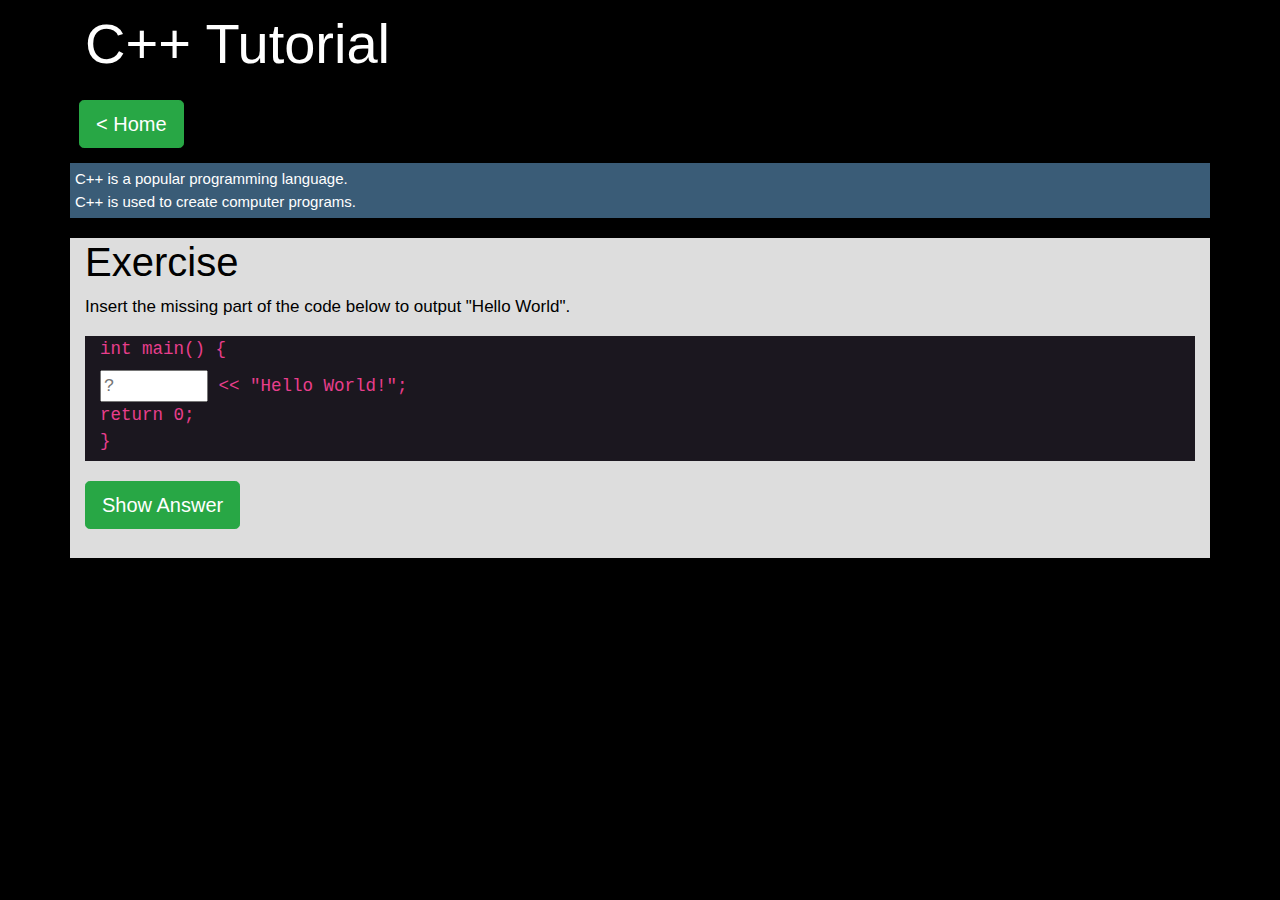
<file: C++.html>
<html lang="en">
<head>
    <meta charset="UTF-8">
    <meta name="viewport" content="width=device-width, initial-scale=1.0">
    <title>C++</title>
    <link rel="stylesheet" href="https://maxcdn.bootstrapcdn.com/bootstrap/4.5.2/css/bootstrap.min.css">

<!-- jQuery library -->
<script src="https://ajax.googleapis.com/ajax/libs/jquery/3.5.1/jquery.min.js"></script>

<!-- Popper JS -->
<script src="https://cdnjs.cloudflare.com/ajax/libs/popper.js/1.16.0/umd/popper.min.js"></script>

<!-- Latest compiled JavaScript -->
<script src="https://maxcdn.bootstrapcdn.com/bootstrap/4.5.2/js/bootstrap.min.js"></script>
</head>
<style>
    body{
        background-color: rgb(0, 0, 0);
    }
    h1{
        margin-top: 10px;
    }
    a{
        position: relative;
        left: 5%;
        top:15px;
    }
    .info{
        margin-top: 30px;
        color: #fff;
        background-color: rgb(97, 153, 199, 0.6);
        font-size: 15px;
        padding: 5px;
        width: 100%;
    }
    .Example{
        margin-top: 30px;
        font-size: 40px;
        color: #000;
        background-color: #ddd;
        height: 400px;
    }
    .code{
        background-color: #1b171f;
        color: rgb(185, 107, 17);
        font-size: 18px;
        padding: 12px;
    }
    .code span{
        color: green;
    }
    .exercise-code span{
        color: green;
    }
    .Ex{
        margin-top: 20px;
        font-size: 17px;
        color: #000;
        background-color: #ddd;
        height: 320px;
    }
    .exercise-code{
        font-size: 20px;
        height: 125px;
        color: rgb(23, 132, 139);
        background-color:  #1b171f;
    }
    input[type=text]{
        width: 10%;
        margin-top: 8px;
    }
    #demo{
        position: relative;
        left: 15px;
        top: 15px;
        font-size: 30px;
    }
    @media (max-width: 500px){
        .Ex{
            height: 330px;
        }
       
    }
</style>
<body>
    <h1 class="container display-4" style="color: #fff;">C++ Tutorial</h1>
    <a href="index.html" class="container"><button class="Home btn btn-success btn-lg">< Home</button></a>
    <div class="container info">
        C++ is a popular programming language. <br>
        C++ is used to create computer programs.
    </div>
    <div class="container Ex">
        <h1>Exercise</h1>
        <p>Insert the missing part of the code below to output "Hello World".</p>
    <div class="container exercise-code">
         <code>
             int main() { <br>
             <input type="text" id="text" placeholder="?"> << "Hello World!"; <br>
             return 0; <br>
             }
         </code>
    </div>
    <button class="btn btn-success btn-lg show" style="margin-top: 20px;" onclick="fun()">Show Answer</button>
    <code id="demo"></code>
    <script>
        function fun() {
            document.getElementById('demo').innerHTML = 'count';
        }
    </script>    
</div>

</body>
</html>
</file>
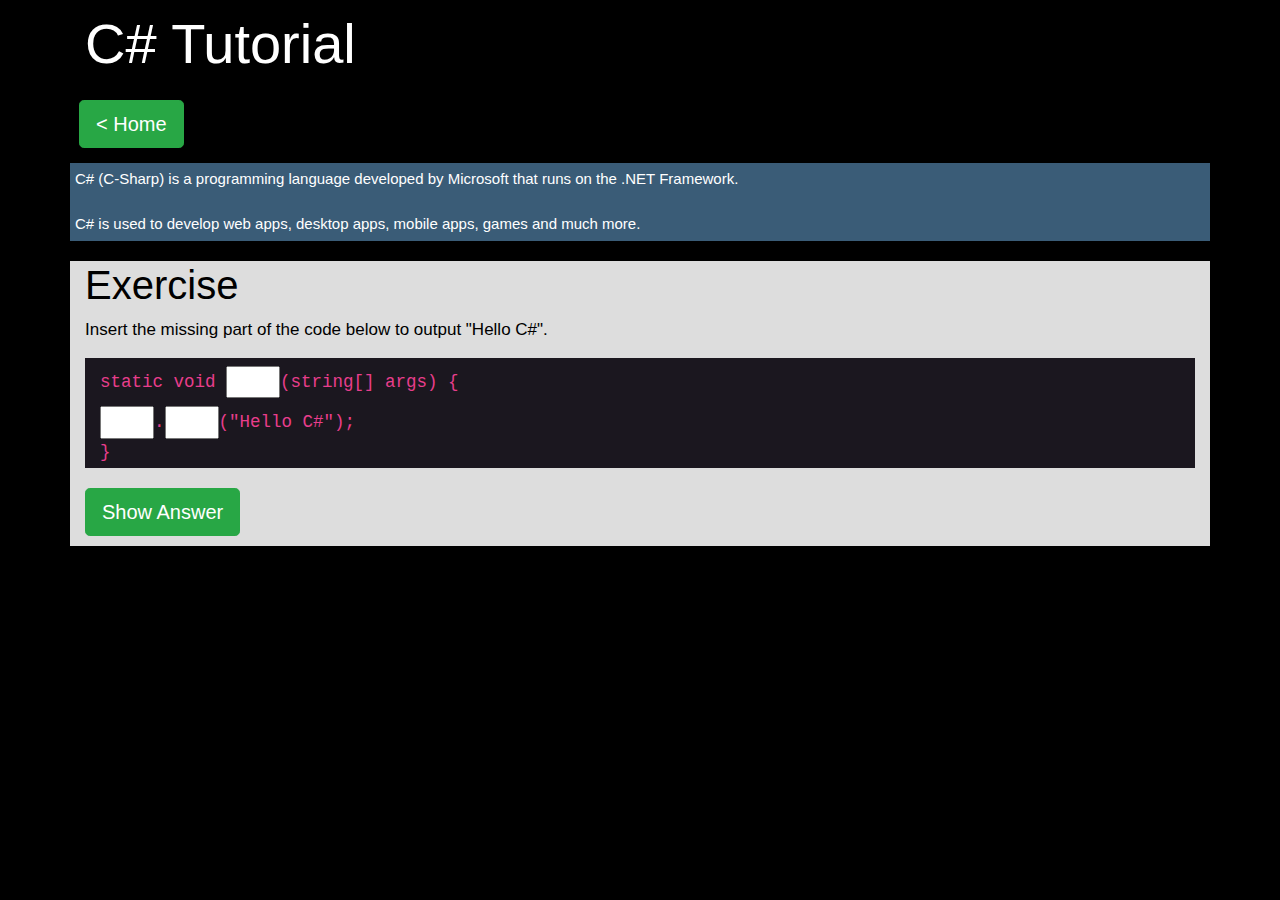
<file: C.html>
<html lang="en">
<head>
    <meta charset="UTF-8">
    <meta name="viewport" content="width=device-width, initial-scale=1.0">
    <title>C#</title>
    <link rel="stylesheet" href="https://maxcdn.bootstrapcdn.com/bootstrap/4.5.2/css/bootstrap.min.css">
    
<!-- jQuery library -->
<script src="https://ajax.googleapis.com/ajax/libs/jquery/3.5.1/jquery.min.js"></script>

<!-- Popper JS -->
<script src="https://cdnjs.cloudflare.com/ajax/libs/popper.js/1.16.0/umd/popper.min.js"></script>

<!-- Latest compiled JavaScript -->
<script src="https://maxcdn.bootstrapcdn.com/bootstrap/4.5.2/js/bootstrap.min.js"></script>
</head>
<style>
    body{
        background-color: rgb(0, 0, 0);
    }
    h1{
        margin-top: 10px;
    }
    a{
        position: relative;
        left: 5%;
        top:15px;
    }
    .info{
        margin-top: 30px;
        color: #fff;
        background-color: rgb(97, 153, 199, 0.6);
        font-size: 15px;
        padding: 5px;
        width: 100%;
    }
    .Example{
        margin-top: 30px;
        font-size: 40px;
        color: #000;
        background-color: #ddd;
        height: 400px;
    }
    .code{
        background-color: #1b171f;
        color: rgb(185, 107, 17);
        font-size: 18px;
        padding: 12px;
    }
    .code span{
        color: green;
    }
    .exercise-code span{
        color: green;
    }
    .Ex{
        margin-top: 20px;
        font-size: 17px;
        color: #000;
        background-color: #ddd;
        height: 285px;
    }
    .exercise-code{
        font-size: 20px;
        height: 110px;
        color: rgb(23, 132, 139);
        background-color:  #1b171f;
    }
    input[type=text]{
        width: 5%;
        margin-top: 8px;
    }
    #demo{
        position: relative;
        left: 15px;
        top: 15px;
        font-size: 35px;
    }
    @media (max-width: 500px){
        .Ex{
            height: 280px;
        }
        #demo{
            font-size: 22px;
        }
    }
</style>
<body>
    <h1 class="container display-4" style="color: #fff;">C# Tutorial</h1>
    <a href="index.html" class="container"><button class="Home btn btn-success btn-lg">< Home</button></a>
    <div class="container info">
        C# (C-Sharp) is a programming language developed by Microsoft that runs on the .NET Framework. <br><br>
        C# is used to develop web apps, desktop apps, mobile apps, games and much more.
    </div>
    <div class="container Ex">
        <h1>Exercise</h1>
        <p>Insert the missing part of the code below to output "Hello C#".</p>
    <div class="container exercise-code">
         <code>
          static void <input type="text">(string[] args) { <br>
          <input type="text">.<input type="text">("Hello C#"); <br>
        }
        </code>
    </div>
    <button class="btn btn-success btn-lg show" style="margin-top: 20px;" onclick="fun()">Show Answer</button>
    <code id="demo"></code>
    <script>
        function fun() {
            document.getElementById('demo').innerHTML = 'Main, Console, Writeline';
        }
    </script>    
</div>

</body>
</html>
</file>
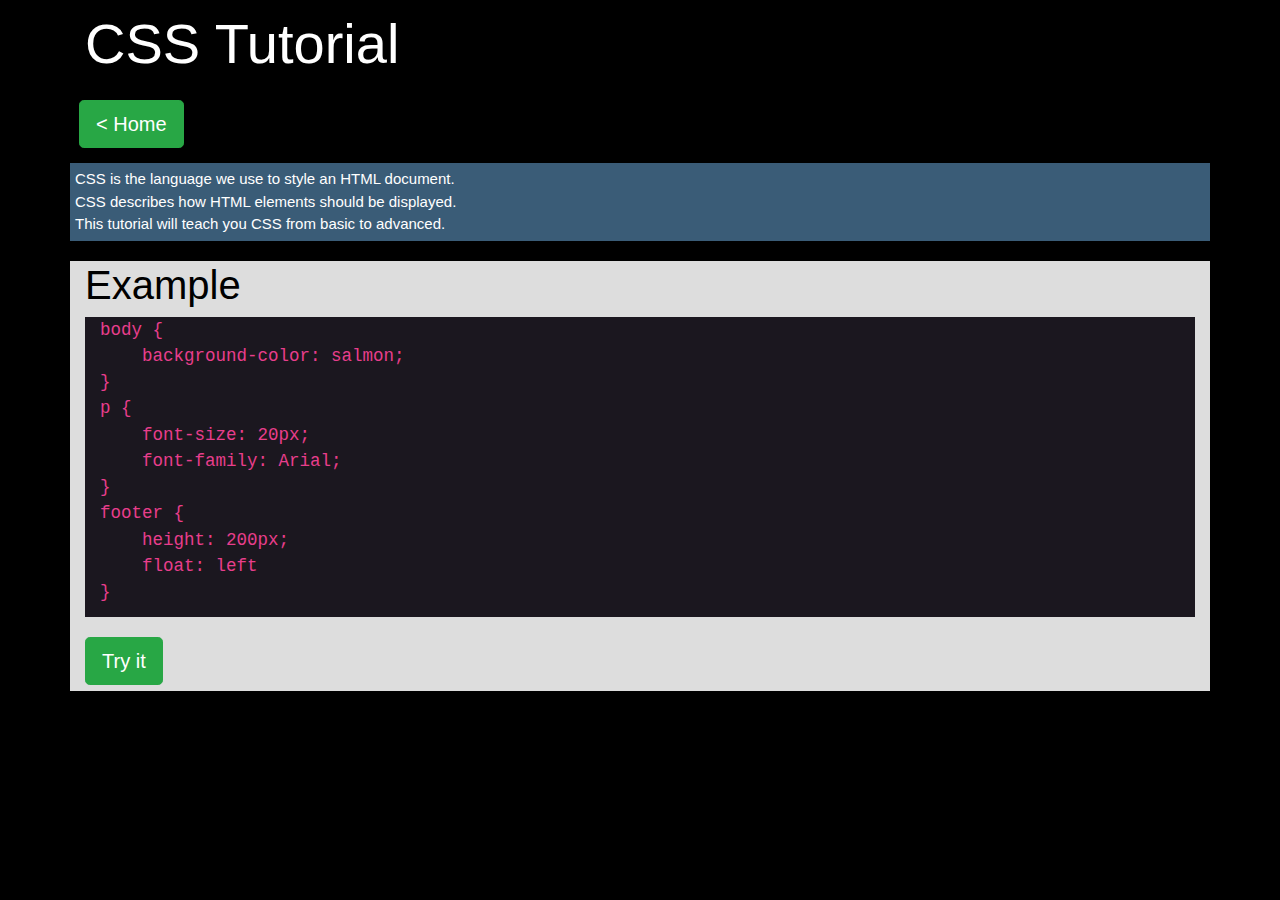
<file: css.html>
<html lang="en">
<head>
    <meta charset="UTF-8">
    <meta name="viewport" content="width=device-width, initial-scale=1.0">
    <title>CSS</title>
    <link rel="stylesheet" href="https://maxcdn.bootstrapcdn.com/bootstrap/4.5.2/css/bootstrap.min.css">

<!-- jQuery library -->
<script src="https://ajax.googleapis.com/ajax/libs/jquery/3.5.1/jquery.min.js"></script>

<!-- Popper JS -->
<script src="https://cdnjs.cloudflare.com/ajax/libs/popper.js/1.16.0/umd/popper.min.js"></script>

<!-- Latest compiled JavaScript -->
<script src="https://maxcdn.bootstrapcdn.com/bootstrap/4.5.2/js/bootstrap.min.js"></script>
</head>
<style>
    body{
        background-color: rgb(0, 0, 0);
    }
    h1{
        margin-top: 10px;
    }
    a{
        position: relative;
        left: 5%;
        top:15px;
    }
    .info{
        margin-top: 30px;
        color: #fff;
        background-color: rgb(97, 153, 199, 0.6);
        font-size: 15px;
        padding: 5px;
        width: 100%;
    }
    .Example{
        margin-top: 30px;
        font-size: 40px;
        color: #000;
        background-color: #ddd;
        height: 400px;
    }
    .code{
        background-color: #1b171f;
        color: rgb(185, 107, 17);
        font-size: 18px;
        padding: 12px;
    }
    .code span{
        color: green;
    }
    .exercise-code span{
        color: green;
    }
    .Ex{
        margin-top: 20px;
        font-size: 17px;
        color: #000;
        background-color: #ddd;
        height: 430px;
    }
    .exercise-code{
        font-size: 20px;
        height: 300px;
        color: rgb(23, 132, 139);
        background-color:  #1b171f;
    }
    input[type=text]{
        width: 10%;
        margin-top: 8px;
    }
    #demo{
        position: relative;
        top: 15px;
        font-size: 30px;
    }
    @media (max-width: 500px){
        .Ex{
            height: 3   00px;
        }
        #demo{
            position: absolute;
            left: 30px;
            top: 530px;
        }
    }
</style>
<body>
    <h1 class="container display-4" style="color: #fff;">CSS Tutorial</h1>
    <a href="index.html" class="container"><button class="Home btn btn-success btn-lg">< Home</button></a>
    <div class="container info">
        CSS is the language we use to style an HTML document. <br>
        CSS describes how HTML elements should be displayed. <br>
        This tutorial will teach you CSS from basic to advanced.
    </div>
    <div class="container Ex">
        <h1>Example</h1>
    <div class="container exercise-code">
       <code>
           body { <br>
           &nbsp;&nbsp;&nbsp; background-color: salmon; <br>
           } <br>
           p { <br>
           &nbsp;&nbsp;&nbsp; font-size: 20px; <br>
           &nbsp;&nbsp;&nbsp; font-family: Arial; <br>
           } <br>
           footer { <br>
           &nbsp;&nbsp;&nbsp; height: 200px; <br>
           &nbsp;&nbsp;&nbsp; float: left <br>
           }
       </code>
    </div>
    <button class="btn btn-success btn-lg" style="margin-top: 20px;" onclick="fun()">Try it</button>
</div>
 <script>
     function fun() {
      alert("Try it");
     }
 </script>
</body>
</html>
</file>
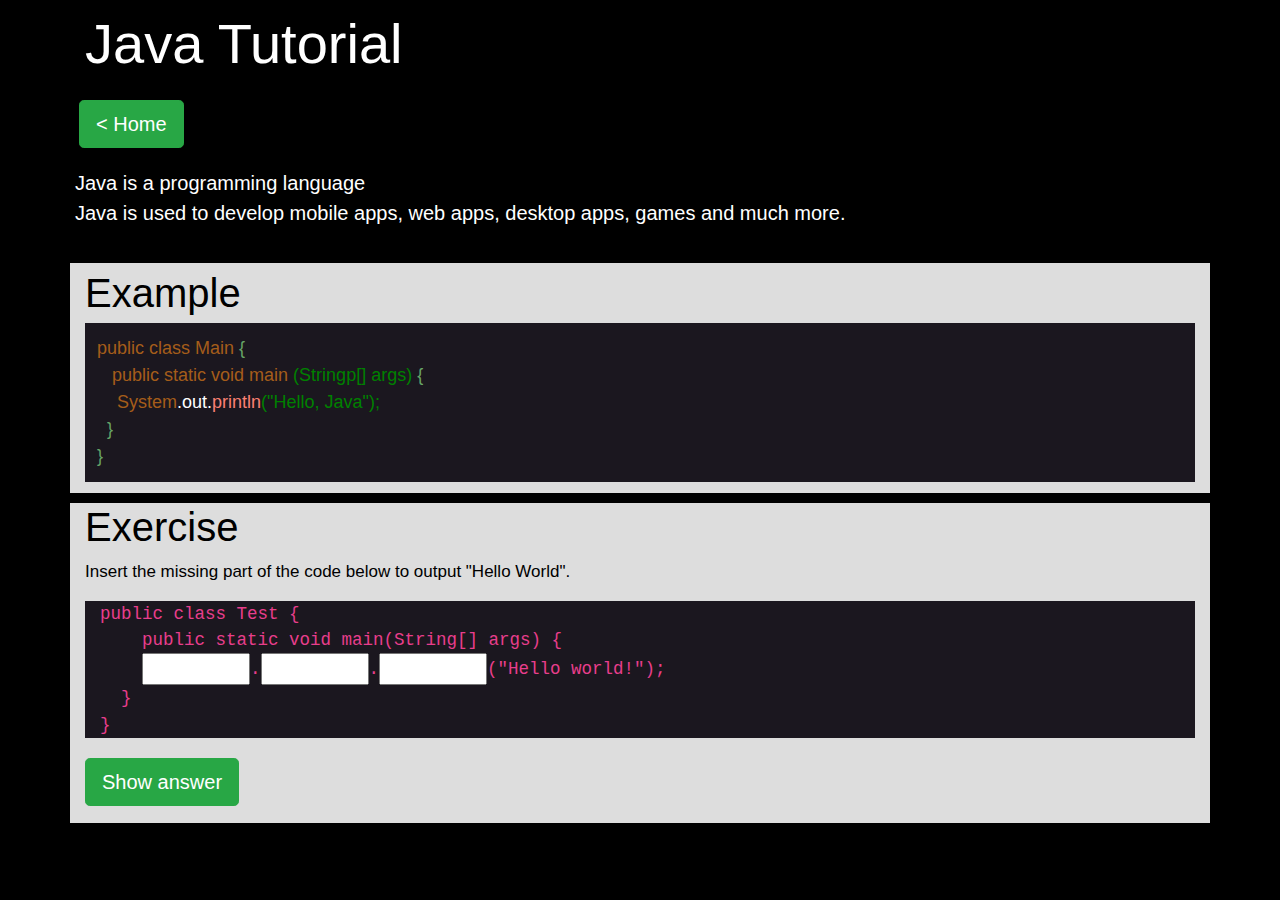
<file: java.html>
<html lang="en">
<head>
    <meta charset="UTF-8">
    <meta name="viewport" content="width=device-width, initial-scale=1.0">
    <title>Java</title>
    <link rel="stylesheet" href="https://maxcdn.bootstrapcdn.com/bootstrap/4.5.2/css/bootstrap.min.css">

<!-- jQuery library -->
<script src="https://ajax.googleapis.com/ajax/libs/jquery/3.5.1/jquery.min.js"></script>

<!-- Popper JS -->
<script src="https://cdnjs.cloudflare.com/ajax/libs/popper.js/1.16.0/umd/popper.min.js"></script>

<!-- Latest compiled JavaScript -->
<script src="https://maxcdn.bootstrapcdn.com/bootstrap/4.5.2/js/bootstrap.min.js"></script>
</head>
<style>
    body{
        background-color: rgb(0, 0, 0);
    }
    h1{
        margin-top: 10px;
    }
    a{
        position: relative;
        left: 5%;
        top:15px;
    }
    .info{
        margin-top: 30px;
        color: #fff;
        font-size: 20px;
        padding: 5px;
        width: 100%;
    }
    .Example{
        margin-top: 30px;
        font-size: 40px;
        color: #000;
        background-color: #ddd;
        height: 230px;
    }
    .code{
        background-color: #1b171f;
        font-size: 18px;
        padding: 12px;
    }
    .Ex{
        position: relative;
       background-color: #ddd;
       height: 320px;
       color: #000;
       font-size: 17px;
    }
    input{
        width: 10%;
    }
    .exercise-code{
        font-size: 20px;
        background-color:  #1b171f;
    }
    #demo{
        position: relative;
        top: 15px;
        font-size: 30px;
    }
    @media (max-width: 500px){
        .Ex{
           height: 380px;
        }
    }
</style>
<body>
    <h1 class="container display-4" style="color: #fff;">Java Tutorial</h1>
    <a href="index.html" class="container"><button class="Home btn btn-success btn-lg">< Home</button></a>
    <div class="container info">
        Java is a programming language <br>
        Java is used to develop mobile apps, web apps, desktop apps, games and much more.
    </div>
    <div class="container Example">
        Example
        <div class="code">
        <span style="color: rgb(165, 93, 26);">public class Main</span><span style="color: rgb(103, 165, 103);"> {</span><br>
        &nbsp;&nbsp;&nbsp;<span style="color: rgb(165, 93, 26);">public static void main <span style="color: green;">(Stringp[] args)</span></span><span style="color: rgb(103, 165, 103);"> {</span><br>
        &nbsp;&nbsp;&nbsp;&nbsp;<span style="color: rgb(165, 93, 26);">System</span><span style="color: #fff;">.out.</span><span style="color: salmon;">println</span><span style="color: green;">("Hello, Java");</span><br>
        &nbsp;&nbsp;<span style="color: rgb(103, 165, 103);;">}</span><br>
        <span style="color: rgb(103, 165, 103);;">}</span>
        </div>
    </div>
    <div class="container Ex">
        <h1>Exercise</h1>
        <p>Insert the missing part of the code below to output "Hello World".</p>
    <div class="container exercise-code">
        <code>
            public class Test { <br>
            &nbsp;&nbsp;&nbsp;&nbsp;public static void main(String[] args) { <br>
            &nbsp;&nbsp;&nbsp;&nbsp;<input type="text">.<input type="text">.<input type="text">("Hello world!"); <br> 
              &nbsp;  } <br>
            }
        </code>
    </div>
    <button class="btn btn-success btn-lg" style="margin-top: 20px;" onclick="fun()">Show answer</button>
    <code id="demo"></code>    
</div>
<script>
    function fun() {
        document.getElementById('demo').innerHTML='System.out.println()';
    }
</script>

</body>
</html>
</file>
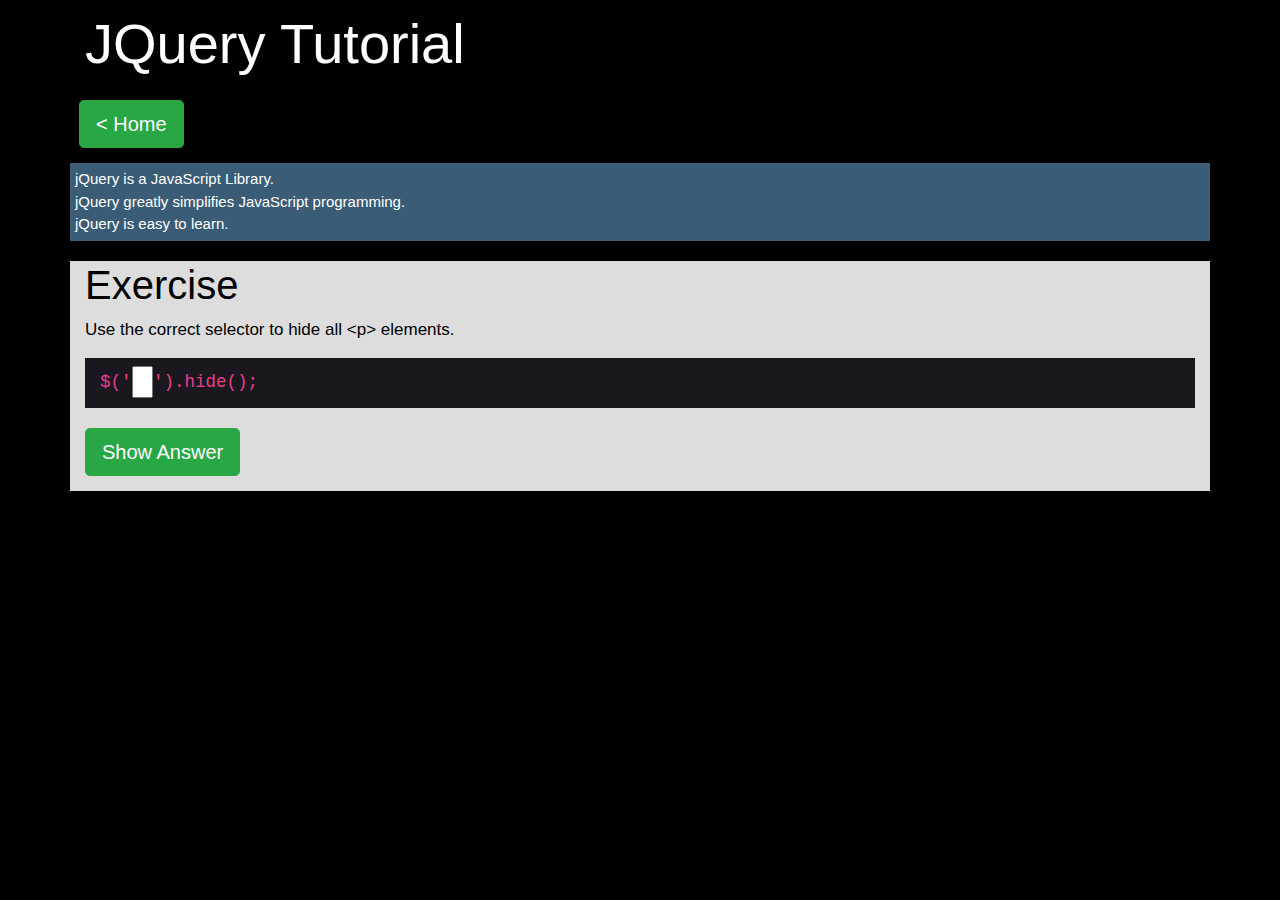
<file: jq.html>
<html lang="en">
<head>
    <meta charset="UTF-8">
    <meta name="viewport" content="width=device-width, initial-scale=1.0">
    <title>JQuery</title>
    <link rel="stylesheet" href="https://maxcdn.bootstrapcdn.com/bootstrap/4.5.2/css/bootstrap.min.css">

<!-- jQuery library -->
<script src="https://ajax.googleapis.com/ajax/libs/jquery/3.5.1/jquery.min.js"></script>

<!-- Popper JS -->
<script src="https://cdnjs.cloudflare.com/ajax/libs/popper.js/1.16.0/umd/popper.min.js"></script>

<!-- Latest compiled JavaScript -->
<script src="https://maxcdn.bootstrapcdn.com/bootstrap/4.5.2/js/bootstrap.min.js"></script>
</head>
<style>
    body{
        background-color: rgb(0, 0, 0);
    }
    h1{
        margin-top: 10px;
    }
    a{
        position: relative;
        left: 5%;
        top:15px;
    }
    .info{
        margin-top: 30px;
        color: #fff;
        background-color: rgb(97, 153, 199, 0.6);
        font-size: 15px;
        padding: 5px;
        width: 100%;
    }
    .Example{
        margin-top: 30px;
        font-size: 40px;
        color: #000;
        background-color: #ddd;
        height: 400px;
    }
    .code{
        background-color: #1b171f;
        color: rgb(185, 107, 17);
        font-size: 18px;
        padding: 12px;
    }
    .code span{
        color: green;
    }
    .exercise-code span{
        color: green;
    }
    .Ex{
        margin-top: 20px;
        font-size: 17px;
        color: #000;
        background-color: #ddd;
        height: 230px;
    }
    .exercise-code{
        font-size: 20px;
        height: 50px;
        color: rgb(23, 132, 139);
        background-color:  #1b171f;
    }
    input[type=text]{
        width: 2%;
        margin-top: 8px;
    }
    #demo{
        position: relative;
        left: 15px;
        top: 15px;
        font-size: 35px;
    }
    @media (max-width: 500px){
        .Ex{
            height: 220px;
        }
    }
</style>
<body>
    <h1 class="container display-4" style="color: #fff;">JQuery Tutorial</h1>
    <a href="index.html" class="container"><button class="Home btn btn-success btn-lg">< Home</button></a>
    <div class="container info">
        jQuery is a JavaScript Library. <br>
        jQuery greatly simplifies JavaScript programming. <br>
        jQuery is easy to learn.
    </div>
    <div class="container Ex">
        <h1>Exercise</h1>
        <p>Use the correct selector to hide all <span><</span>p<span>></span> elements.</p>
    <div class="container exercise-code">
         <code>
            $('<input type="text">').hide();
         </code>
    </div>
    <button class="btn btn-success btn-lg show" style="margin-top: 20px;" onclick="fun()">Show Answer</button>
    <code id="demo"></code>
    <script>
        function fun() {
            document.getElementById('demo').innerHTML = 'p';
        }
    </script>    
</div>

</body>
</html>
</file>
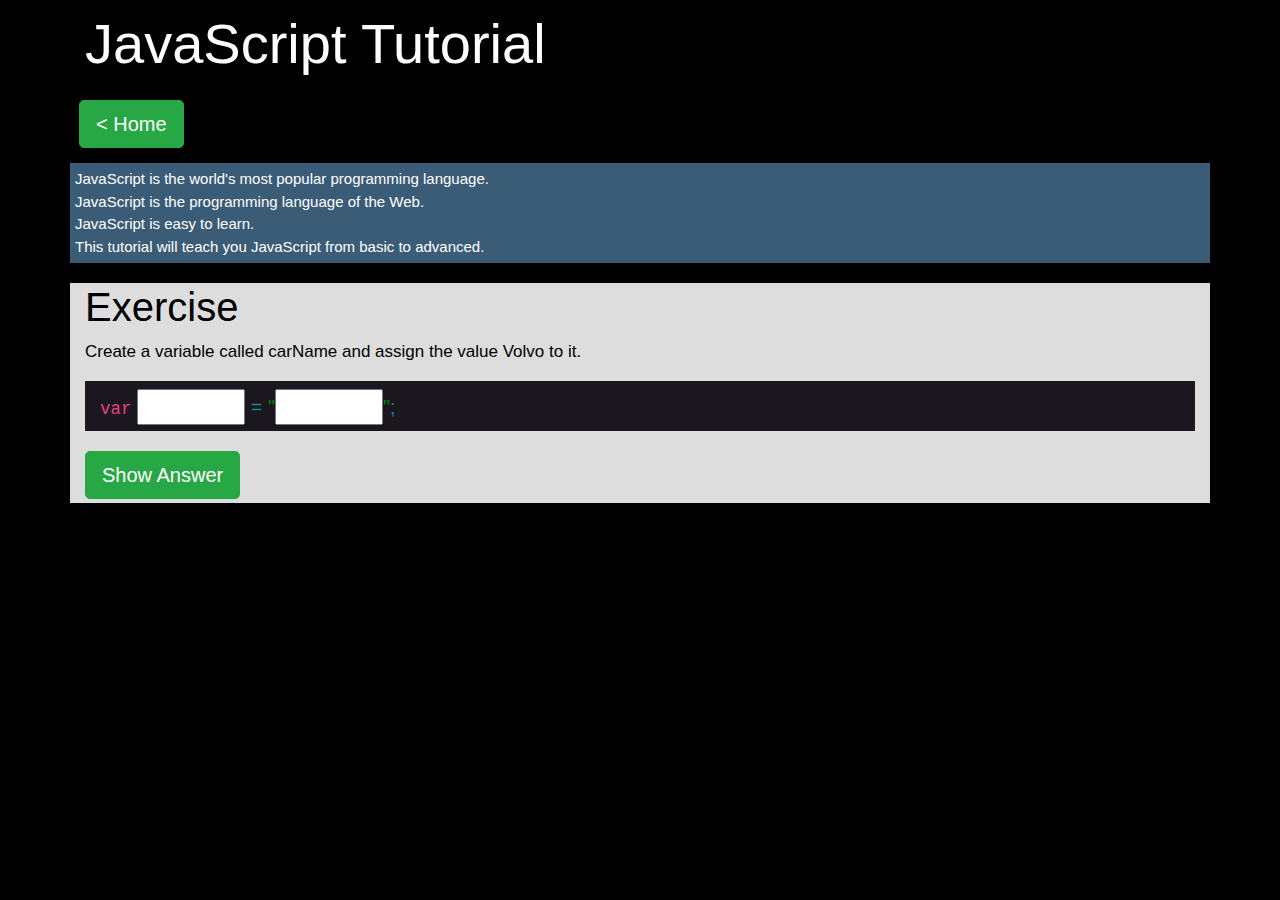
<file: js.html>
<html lang="en">
<head>
    <meta charset="UTF-8">
    <meta name="viewport" content="width=device-width, initial-scale=1.0">
    <title>JavaScript</title>
    <link rel="stylesheet" href="https://maxcdn.bootstrapcdn.com/bootstrap/4.5.2/css/bootstrap.min.css">

<!-- jQuery library -->
<script src="https://ajax.googleapis.com/ajax/libs/jquery/3.5.1/jquery.min.js"></script>

<!-- Popper JS -->
<script src="https://cdnjs.cloudflare.com/ajax/libs/popper.js/1.16.0/umd/popper.min.js"></script>

<!-- Latest compiled JavaScript -->
<script src="https://maxcdn.bootstrapcdn.com/bootstrap/4.5.2/js/bootstrap.min.js"></script>
</head>
<style>
    body{
        background-color: rgb(0, 0, 0);
    }
    h1{
        margin-top: 10px;
    }
    a{
        position: relative;
        left: 5%;
        top:15px;
    }
    .info{
        margin-top: 30px;
        color: #fff;
        background-color: rgb(97, 153, 199, 0.6);
        font-size: 15px;
        padding: 5px;
        width: 100%;
    }
    .Example{
        margin-top: 30px;
        font-size: 40px;
        color: #000;
        background-color: #ddd;
        height: 400px;
    }
    .code{
        background-color: #1b171f;
        color: rgb(185, 107, 17);
        font-size: 18px;
        padding: 12px;
    }
    .code span{
        color: green;
    }
    .exercise-code span{
        color: green;
    }
    .Ex{
        margin-top: 20px;
        font-size: 17px;
        color: #000;
        background-color: #ddd;
        height: 220px;
    }
    .exercise-code{
        font-size: 20px;
        height: 50px;
        color: rgb(23, 132, 139);
        background-color:  #1b171f;
    }
    input[type=text]{
        width: 10%;
        margin-top: 8px;
    }
    #demo{
        position: relative;
        top: 15px;
        font-size: 30px;
    }
    @media (max-width: 500px){
        .Ex{
            height: 250px;
        }
        #demo{
            position: absolute;
            left: 190px;
            top: 590px;
            font-size: 17px;
        }
    }
</style>
<body>
    <h1 class="container display-4" style="color: #fff;">JavaScript Tutorial</h1>
    <a href="index.html" class="container"><button class="Home btn btn-success btn-lg">< Home</button></a>
    <div class="container info">
        JavaScript is the world's most popular programming language. <br>
        JavaScript is the programming language of the Web. <br>
        JavaScript is easy to learn. <br>
        This tutorial will teach you JavaScript from basic to advanced.
    </div>
    <div class="container Ex">
        <h1>Exercise</h1>
        <p>Create a variable called carName and assign the value Volvo to it.</p>
    <div class="container exercise-code">
        <code>var</code> <input type="text"> = <span>"</span><input type="text"><span>"</span>;
    </div>
    <button class="btn btn-success btn-lg" style="margin-top: 20px;" onclick="fun()">Show Answer</button>
    <code id="demo"></code> 
</div>
 <script>
     function fun() {
         document.getElementById('demo').innerHTML='var carName = "Volvo"';
     }
 </script>
</body>
</html>
</file>
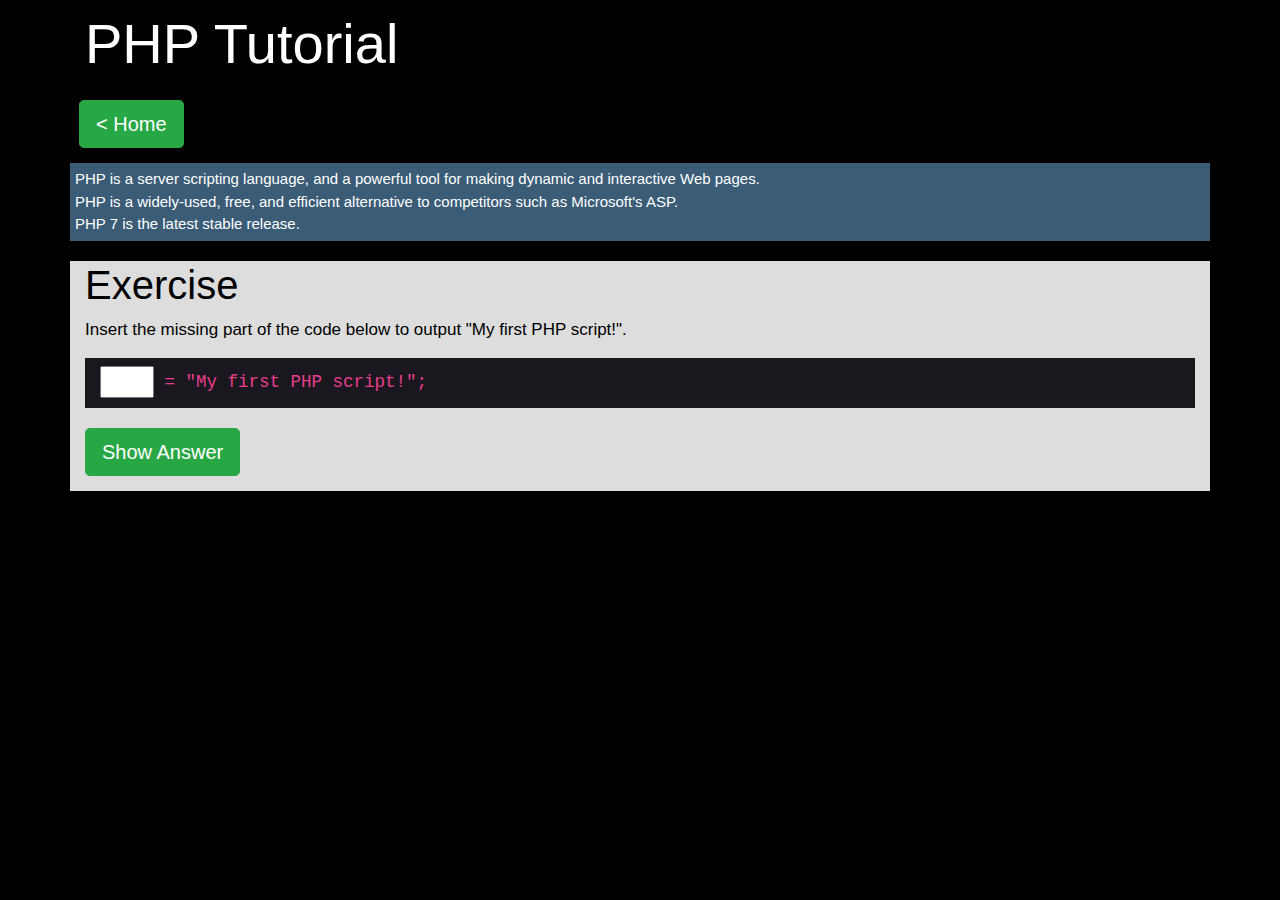
<file: php.html>
<html lang="en">
<head>
    <meta charset="UTF-8">
    <meta name="viewport" content="width=device-width, initial-scale=1.0">
    <title>PHP</title>
    <link rel="stylesheet" href="https://maxcdn.bootstrapcdn.com/bootstrap/4.5.2/css/bootstrap.min.css">
    
<!-- jQuery library -->
<script src="https://ajax.googleapis.com/ajax/libs/jquery/3.5.1/jquery.min.js"></script>

<!-- Popper JS -->
<script src="https://cdnjs.cloudflare.com/ajax/libs/popper.js/1.16.0/umd/popper.min.js"></script>

<!-- Latest compiled JavaScript -->
<script src="https://maxcdn.bootstrapcdn.com/bootstrap/4.5.2/js/bootstrap.min.js"></script>
</head>
<style>
    body{
        background-color: rgb(0, 0, 0);
    }
    h1{
        margin-top: 10px;
    }
    a{
        position: relative;
        left: 5%;
        top:15px;
    }
    .info{
        margin-top: 30px;
        color: #fff;
        background-color: rgb(97, 153, 199, 0.6);
        font-size: 15px;
        padding: 5px;
        width: 100%;
    }
    .Example{
        margin-top: 30px;
        font-size: 40px;
        color: #000;
        background-color: #ddd;
        height: 400px;
    }
    .code{
        background-color: #1b171f;
        color: rgb(185, 107, 17);
        font-size: 18px;
        padding: 12px;
    }
    .code span{
        color: green;
    }
    .exercise-code span{
        color: green;
    }
    .Ex{
        margin-top: 20px;
        font-size: 17px;
        color: #000;
        background-color: #ddd;
        height: 230px;
    }
    .exercise-code{
        font-size: 20px;
        height: 50px;
        color: rgb(23, 132, 139);
        background-color:  #1b171f;
    }
    input[type=text]{
        width: 5%;
        margin-top: 8px;
    }
    #demo{
        position: relative;
        left: 15px;
        top: 15px;
        font-size: 35px;
    }
    @media (max-width: 500px){
        .Ex{
            height: 250px;
        }
    }
</style>
<body>
    <h1 class="container display-4" style="color: #fff;">PHP Tutorial</h1>
    <a href="index.html" class="container"><button class="Home btn btn-success btn-lg">< Home</button></a>
    <div class="container info">
        PHP is a server scripting language, and a powerful tool for making dynamic and interactive Web pages. <br>
        PHP is a widely-used, free, and efficient alternative to competitors such as Microsoft's ASP. <br>
        PHP 7 is the latest stable release.


    </div>
    <div class="container Ex">
        <h1>Exercise</h1>
        <p>Insert the missing part of the code below to output "My first PHP script!".</p>
    <div class="container exercise-code">
         <code>
          <input type="text"> = "My first PHP script!";
         </code>
    </div>
    <button class="btn btn-success btn-lg show" style="margin-top: 20px;" onclick="fun()">Show Answer</button>
    <code id="demo"></code>
    <script>
        function fun() {
            document.getElementById('demo').innerHTML = 'echo';
        }
    </script>    
</div>

</body>
</html>
</file>
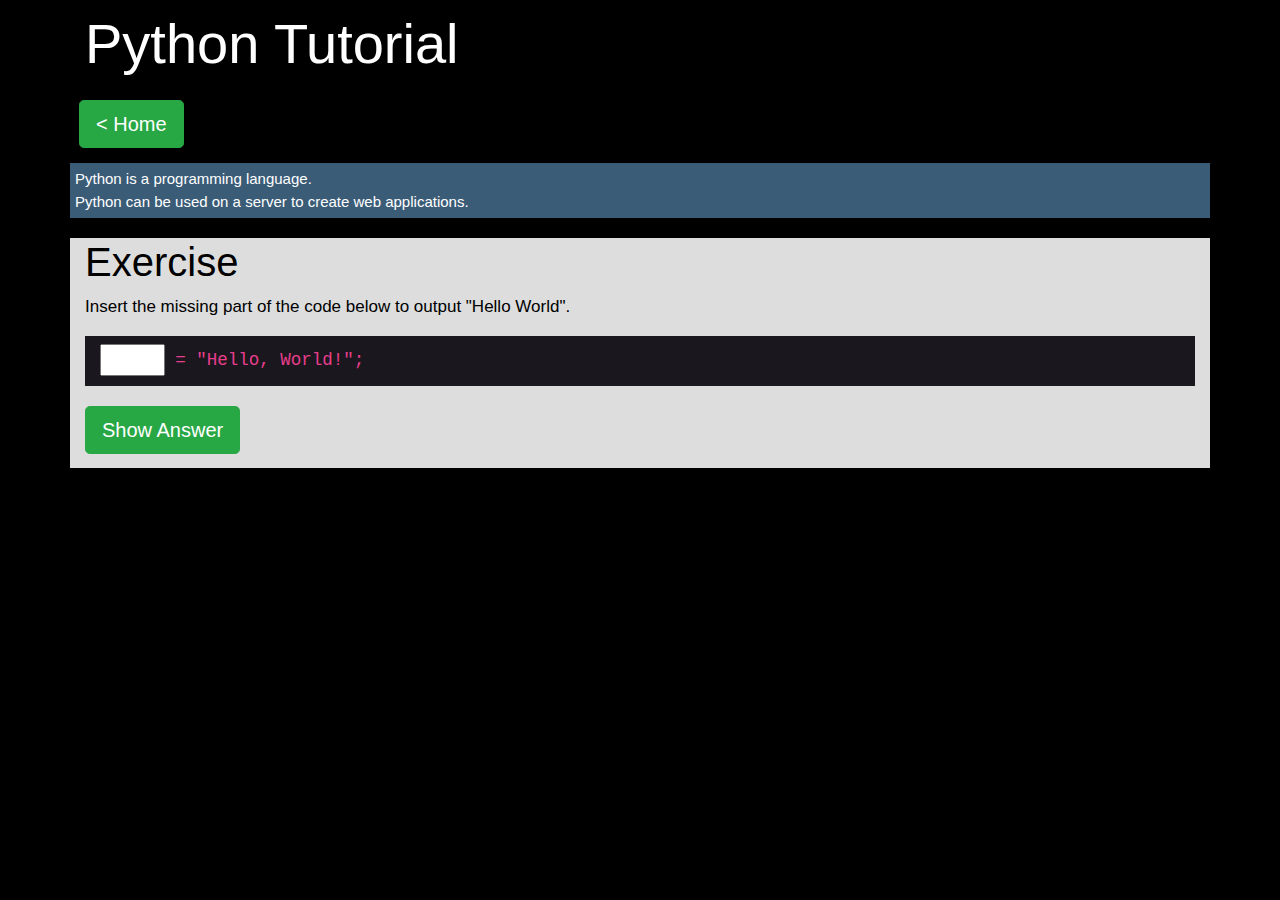
<file: python.html>
<html lang="en">
<head>
    <meta charset="UTF-8">
    <meta name="viewport" content="width=device-width, initial-scale=1.0">
    <title>Python</title>
    <link rel="stylesheet" href="https://maxcdn.bootstrapcdn.com/bootstrap/4.5.2/css/bootstrap.min.css">
    
<!-- jQuery library -->
<script src="https://ajax.googleapis.com/ajax/libs/jquery/3.5.1/jquery.min.js"></script>

<!-- Popper JS -->
<script src="https://cdnjs.cloudflare.com/ajax/libs/popper.js/1.16.0/umd/popper.min.js"></script>

<!-- Latest compiled JavaScript -->
<script src="https://maxcdn.bootstrapcdn.com/bootstrap/4.5.2/js/bootstrap.min.js"></script>
</head>
<style>
    body{
        background-color: rgb(0, 0, 0);
    }
    h1{
        margin-top: 10px;
    }
    a{
        position: relative;
        left: 5%;
        top:15px;
    }
    .info{
        margin-top: 30px;
        color: #fff;
        background-color: rgb(97, 153, 199, 0.6);
        font-size: 15px;
        padding: 5px;
        width: 100%;
    }
    .Example{
        margin-top: 30px;
        font-size: 40px;
        color: #000;
        background-color: #ddd;
        height: 400px;
    }
    .code{
        background-color: #1b171f;
        color: rgb(185, 107, 17);
        font-size: 18px;
        padding: 12px;
    }
    .code span{
        color: green;
    }
    .exercise-code span{
        color: green;
    }
    .Ex{
        margin-top: 20px;
        font-size: 17px;
        color: #000;
        background-color: #ddd;
        height: 230px;
    }
    .exercise-code{
        font-size: 20px;
        height: 50px;
        color: rgb(23, 132, 139);
        background-color:  #1b171f;
    }
    input[type=text]{
        width: 6%;
        margin-top: 8px;
    }
    #demo{
        position: relative;
        left: 15px;
        top: 15px;
        font-size: 35px;
    }
    @media (max-width: 500px){
        .Ex{
            height: 300px;
        }
    }
</style>
<body>
    <h1 class="container display-4" style="color: #fff;">Python Tutorial</h1>
    <a href="index.html" class="container"><button class="Home btn btn-success btn-lg">< Home</button></a>
    <div class="container info">
        Python is a programming language. <br>
        Python can be used on a server to create web applications.
    </div>
    <div class="container Ex">
        <h1>Exercise</h1>
        <p>Insert the missing part of the code below to output "Hello World".        </p>
    <div class="container exercise-code">
         <code>
          <input type="text"> = "Hello, World!";
         </code>
    </div>
    <button class="btn btn-success btn-lg show" style="margin-top: 20px;" onclick="fun()">Show Answer</button>
    <code id="demo"></code>
    <script>
        function fun() {
            document.getElementById('demo').innerHTML = 'print';
        }
    </script>    
</div>

</body>
</html>
</file>
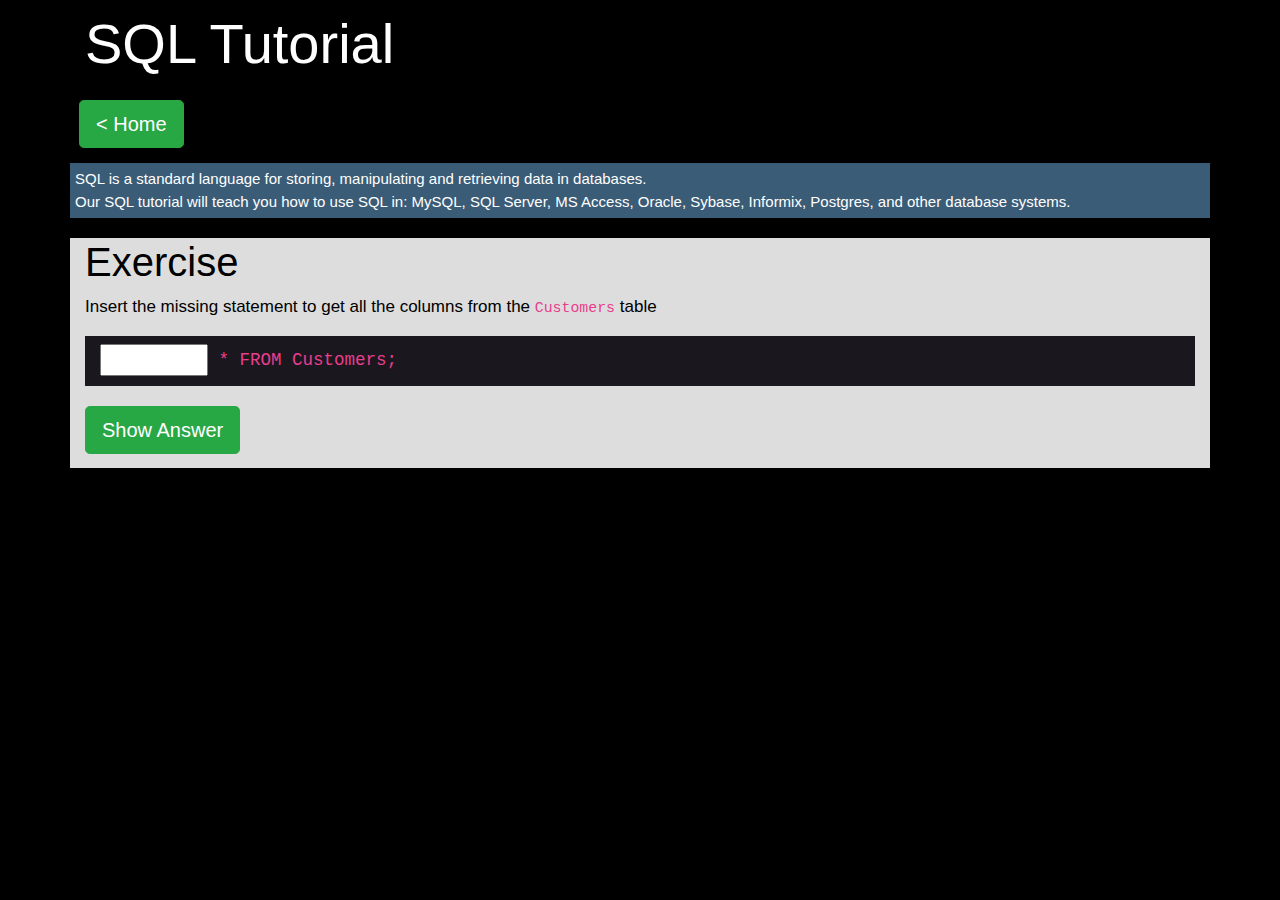
<file: sql.html>
<html lang="en">
<head>
    <meta charset="UTF-8">
    <meta name="viewport" content="width=device-width, initial-scale=1.0">
    <title>SQL</title>
    <link rel="stylesheet" href="https://maxcdn.bootstrapcdn.com/bootstrap/4.5.2/css/bootstrap.min.css">

<!-- jQuery library -->
<script src="https://ajax.googleapis.com/ajax/libs/jquery/3.5.1/jquery.min.js"></script>

<!-- Popper JS -->
<script src="https://cdnjs.cloudflare.com/ajax/libs/popper.js/1.16.0/umd/popper.min.js"></script>

<!-- Latest compiled JavaScript -->
<script src="https://maxcdn.bootstrapcdn.com/bootstrap/4.5.2/js/bootstrap.min.js"></script>
</head>
<style>
    body{
        background-color: rgb(0, 0, 0);
    }
    h1{
        margin-top: 10px;
    }
    a{
        position: relative;
        left: 5%;
        top:15px;
    }
    .info{
        margin-top: 30px;
        color: #fff;
        background-color: rgb(97, 153, 199, 0.6);
        font-size: 15px;
        padding: 5px;
        width: 100%;
    }
    .Example{
        margin-top: 30px;
        font-size: 40px;
        color: #000;
        background-color: #ddd;
        height: 400px;
    }
    .code{
        background-color: #1b171f;
        color: rgb(185, 107, 17);
        font-size: 18px;
        padding: 12px;
    }
    .code span{
        color: green;
    }
    .exercise-code span{
        color: green;
    }
    .Ex{
        margin-top: 20px;
        font-size: 17px;
        color: #000;
        background-color: #ddd;
        height: 230px;
    }
    .exercise-code{
        font-size: 20px;
        height: 50px;
        color: rgb(23, 132, 139);
        background-color:  #1b171f;
    }
    input[type=text]{
        width: 10%;
        margin-top: 8px;
    }
    #demo{
        position: relative;
        left: 15px;
        top: 15px;
        font-size: 30px;
    }
    @media (max-width: 500px){
        .Ex{
            height: 250px;
        }
        
    }
</style>
<body>
    <h1 class="container display-4" style="color: #fff;">SQL Tutorial</h1>
    <a href="index.html" class="container"><button class="Home btn btn-success btn-lg">< Home</button></a>
    <div class="container info">
        SQL is a standard language for storing, manipulating and retrieving data in databases. <br>
       Our SQL tutorial will teach you how to use SQL in: MySQL, SQL Server, MS Access, Oracle, Sybase, Informix, Postgres, and other database systems.
    </div>
    <div class="container Ex">
        <h1>Exercise</h1>
        <p>Insert the missing statement to get all the columns from the <code>Customers</code> table</p>
    <div class="container exercise-code">
         <code>
            <input type="text"> * FROM Customers;
         </code>
    </div>
    <button class="btn btn-success btn-lg show" style="margin-top: 20px;" onclick="fun()">Show Answer</button>
    <code id="demo"></code>
    <script>
        function fun() {
            document.getElementById('demo').innerHTML = 'SELECT';
        }
    </script>    
</div>

</body>
</html>
</file>
